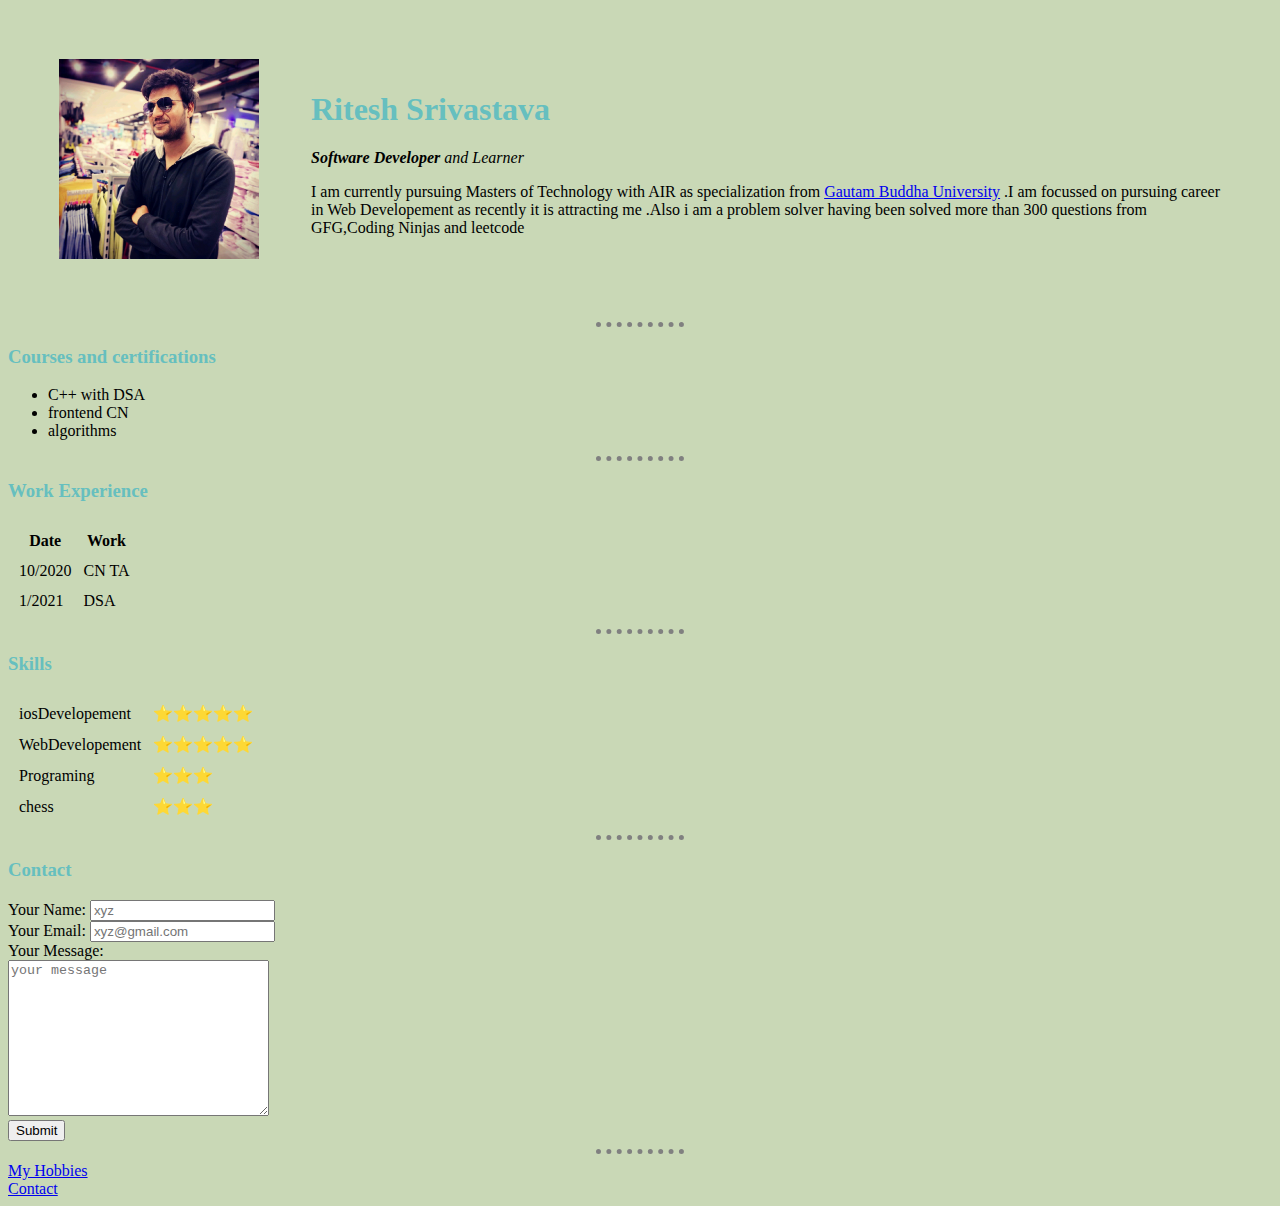
<file: index.html>
<!DOCTYPE html>
<html lang="en">

<head>
    <title>Ritesh's Personal Site</title>
    <!--UTF-8 encoding of characters used for html 5  -->
    <meta charset="UTF-8"> 
    <meta http-equiv="X-UA-Compatible" content="IE=edge">
    <meta name="viewport" content="width=device-width, initial-scale=1.0">
    <title>Document</title>
    <link rel="stylesheet" href="./CSS/style.css">
   
</head>

<body>

    <!-- use of table to align image and other section side by side -->
    <!-- cellspacing creates space bewtween table columun -->
    <table cellspacing="50">
        <tr>


            <td><img src="images/RiteshHandsome.jpeg" alt="RS image" height="200px" width="200px"></td>
            <td>
                <h1>Ritesh Srivastava</h1>
                <!-- emphasis - new to me and strong is prefereed over bold  -->
                <p><em> <strong> Software Developer</strong> and Learner </em></p>
                <p>I am currently pursuing Masters of Technology with AIR as specialization from <a
                        href="https://www.gbu.ac.in">Gautam Buddha University</a> .I am focussed on pursuing career in
                    Web Developement as recently it is attracting me .Also i am a problem solver having been solved more
                    than 300 questions from GFG,Coding Ninjas and leetcode</p>


            </td>


        </tr>
    </table>
     <!-- hr creates a line  -->
    <hr>

    <h3>Courses and certifications</h3>
    <ul>
        <li>C++ with DSA </li>
        <li>frontend CN</li>
        <li>algorithms</li>
    </ul>
    <hr>

    <h3>Work Experience</h3>

    <table cellspacing="10">
        <tr>
            <!-- th will be kind of bold title for different columns -->
            <th>Date</th>
            <th>Work</th>
        </tr>
        <tr>
            <td>10/2020</td>
            <td>CN TA</td>

        </tr>
        <tr>
            <td>1/2021</td>
            <td>DSA</td>

        </tr>
    </table>

    <hr>
    <h3>Skills</h3>


    <table cellspacing="10">
        <tr>
            <td>iosDevelopement</td>
            <td>⭐⭐⭐⭐⭐</td>
        </tr>
        <tr>
            <td>WebDevelopement</td>
            <td>⭐⭐⭐⭐⭐</td>
        </tr>
        <tr>
            <td>Programing</td>
            <td>⭐⭐⭐</td>
        </tr>
        <tr>
            <td>chess</td>
            <td>⭐⭐⭐</td>
        </tr>
        </tr>
    </table>

    <hr>

    <h3>Contact</h3>
    <!-- encoding typt enctype specifies n which way we want our data to be decoded -->
    <!-- name's values will be used for classification of input data we provide -->
    <form action="mailto:vamprs37@gmail.com" method="post" enctype="text/plain">
        <label>Your Name:</label>
        <input type="text" name="yourName" placeholder="xyz"><br>
        <label>Your Email:</label>
        <input type="email" name="yourEmail" placeholder="xyz@gmail.com"><br>
        <label>Your Message:</label><br>
        <textarea name="yourMessage" cols="30" rows="10" placeholder="your message"></textarea><br>
        <input type="submit">
    </form>
    <hr>
    <a href="hobbies.html">My Hobbies</a><br>
    <a href="contact.html"> Contact</a>
</body>

</html>
</file>
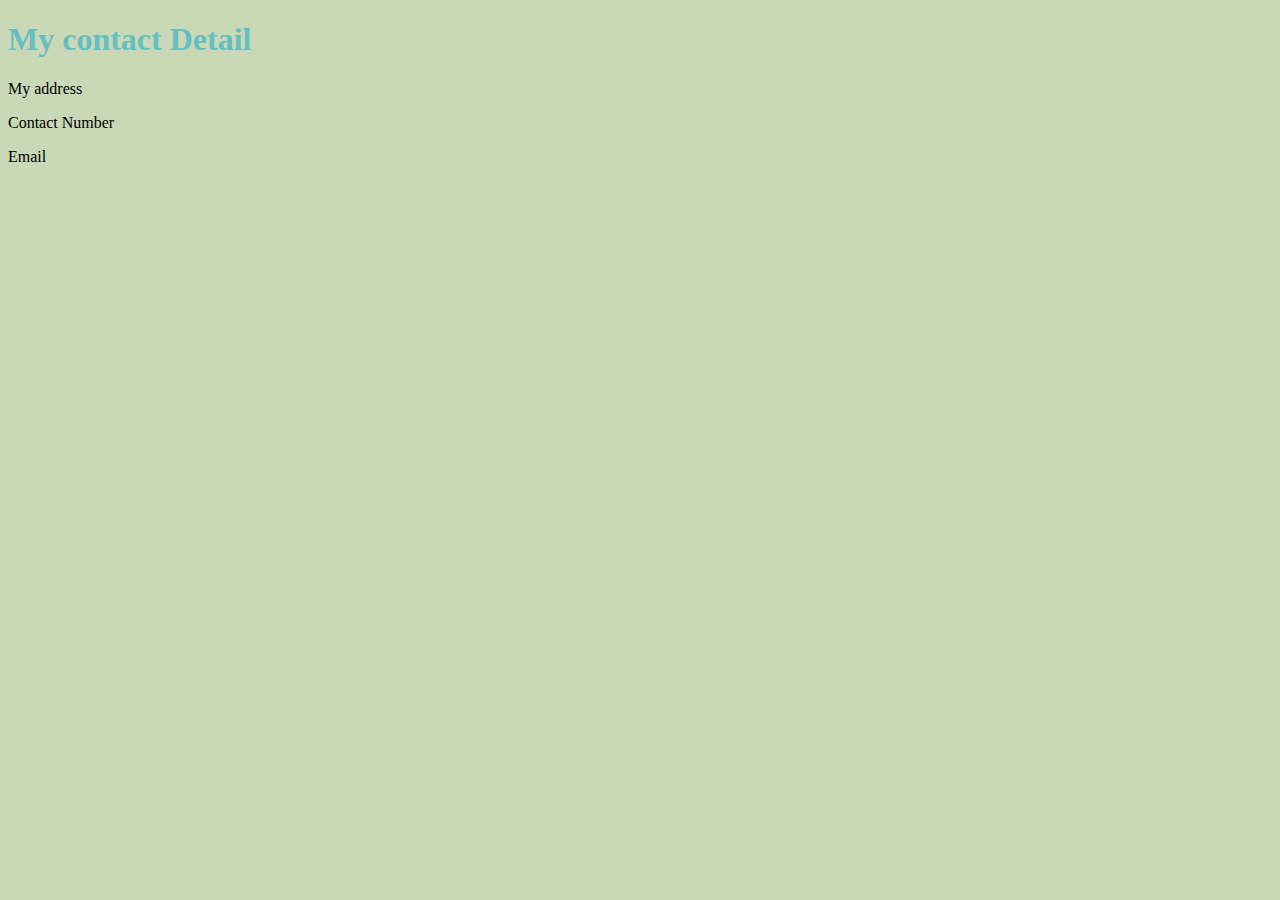
<file: contact.html>
<!DOCTYPE html>
<html lang="en">
<head>
    <meta charset="UTF-8">
    <meta http-equiv="X-UA-Compatible" content="IE=edge">
    <meta name="viewport" content="width=device-width, initial-scale=1.0">
    <title>Contact</title>
    <link rel="stylesheet" href="./CSS/style.css">

</head>
<body>
    <h1>My contact Detail</h1>
    <p>My address</p>
    <p>Contact Number</p>
    <p>Email</p>
</body>
</html>
</file>
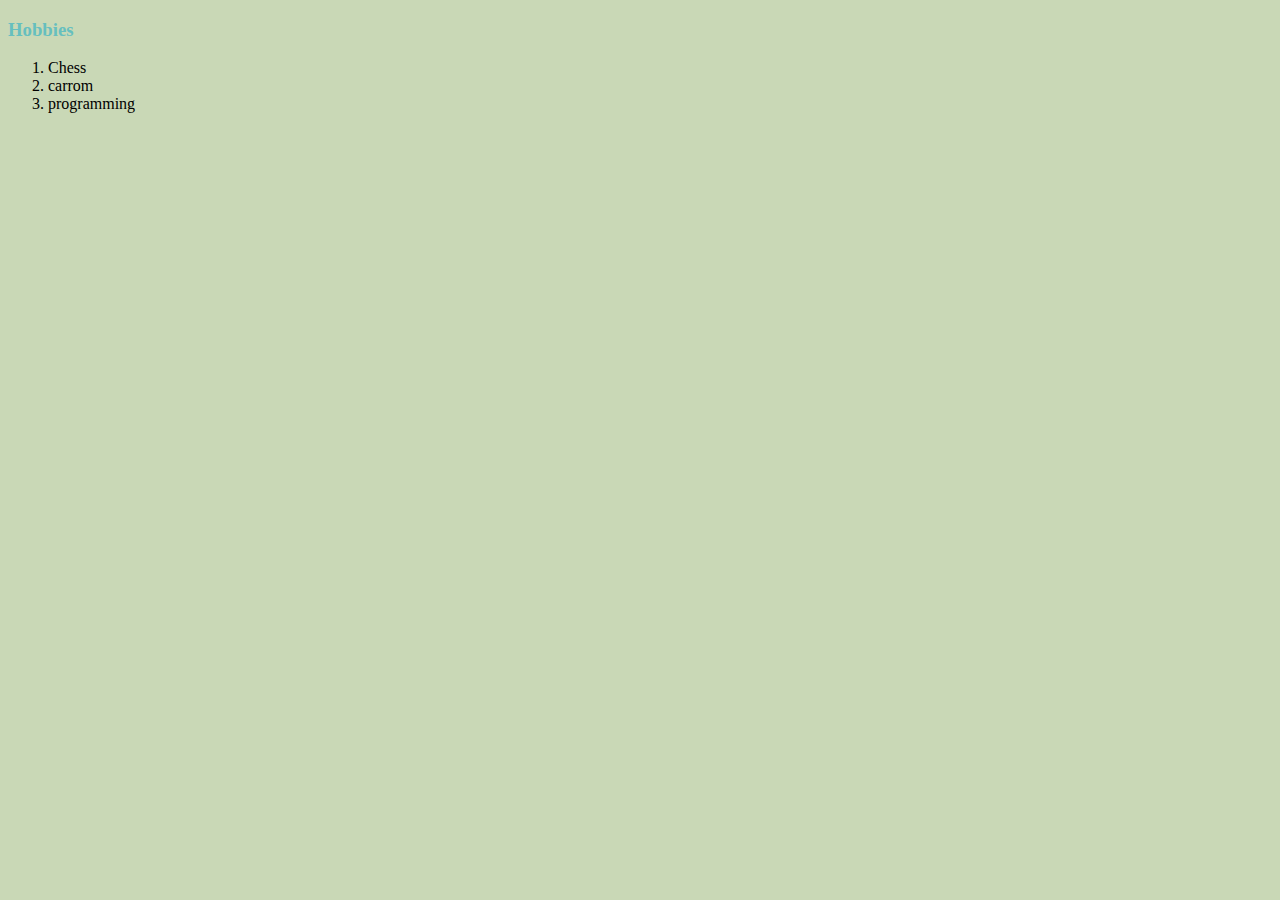
<file: hobbies.html>
<!DOCTYPE html>
<html lang="en">
<head>
    
    <meta charset="UTF-8">
    <meta http-equiv="X-UA-Compatible" content="IE=edge">
    <meta name="viewport" content="width=device-width, initial-scale=1.0">
    <title>My Hobbies</title>
    <link rel="stylesheet" href="./CSS/style.css">

</head>
<body>
    <h3>Hobbies</h3>
     <ol>
         <li>Chess</li>
         <li>carrom</li>
         <li>programming</li>
     </ol>
     
</body>
</html>
</file>
<file: CSS/style.css>
body{
    background-color: #C9D8B6;
}
hr{
   
    width: 7%;
    /* when one value is there its applied to all four side if 2 then 1st value top and bottom second left right if 3 1st to top 2nd to left right 3rd to botom */
    border-style: dotted none none ; 
    border-color: grey;
    border-width: 5px;
    border-top-style: dotted;
}

h3,h1 {
    color: #66BFBF;
}
</file>
